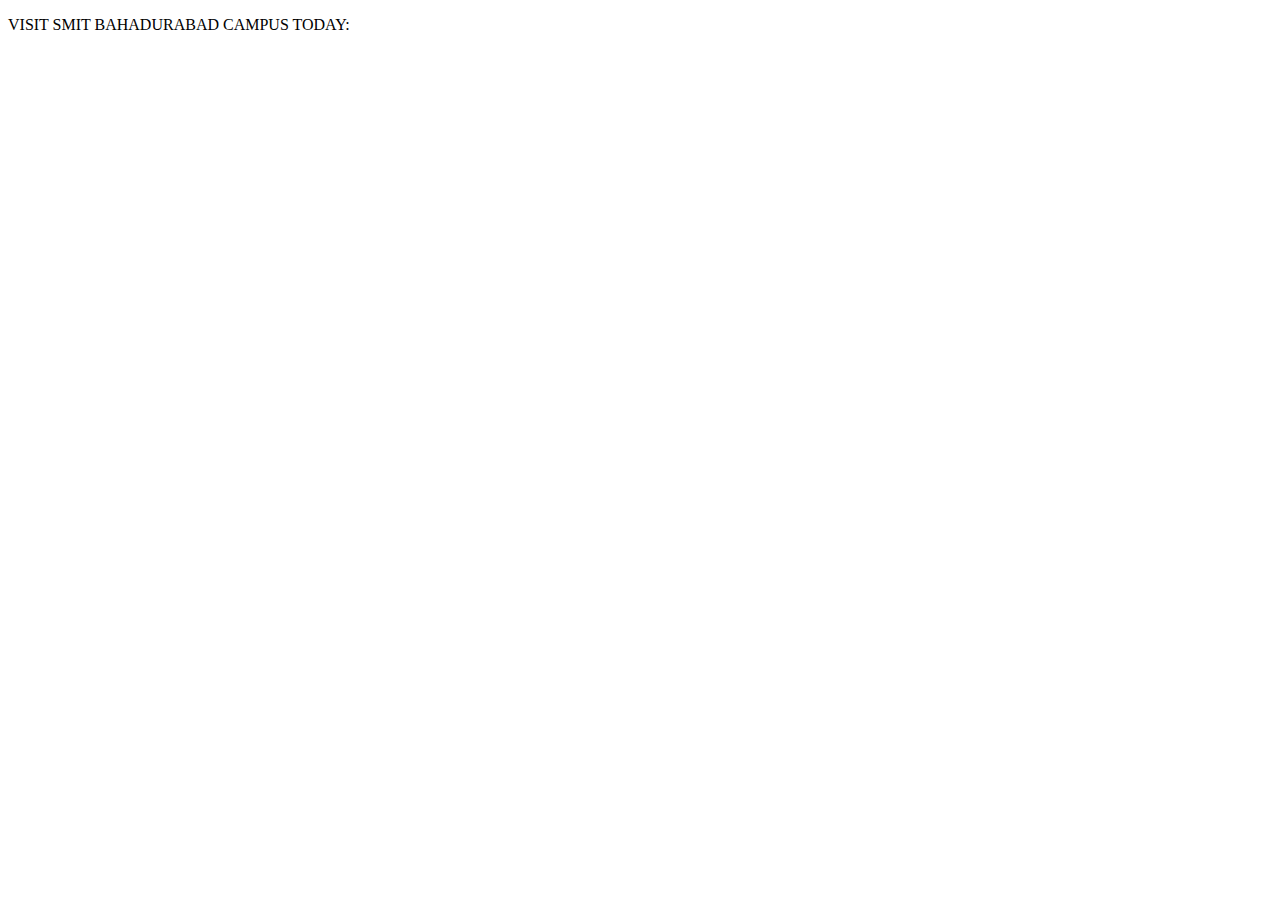
<file: index.html>
<!DOCTYPE html>
<html lang="en">

<head>
    <meta charset="UTF-8">
    <meta name="viewport" content="width=device-width, initial-scale=1.0">
    <title>SMIT LOCATION</title>
</head>

<body>
    <p>
        VISIT SMIT BAHADURABAD CAMPUS TODAY:
    </p>
    <iframe
        src="https://www.google.com/maps/embed?pb=!1m18!1m12!1m3!1d3619.441827974411!2d67.06466557391629!3d24.882906544361777!2m3!1f0!2f0!3f0!3m2!1i1024!2i768!4f13.1!3m3!1m2!1s0x3eb33faf17e3e713%3A0xc9e0560b08909aa2!2sSMIT%20Head%20Office%20Bahadurabad!5e0!3m2!1sen!2s!4v1762781641939!5m2!1sen!2s"
        width="600" height="450" style="border:0;" allowfullscreen="" loading="lazy"
        referrerpolicy="no-referrer-when-downgrade"></iframe>
</body>

</html>
</file>
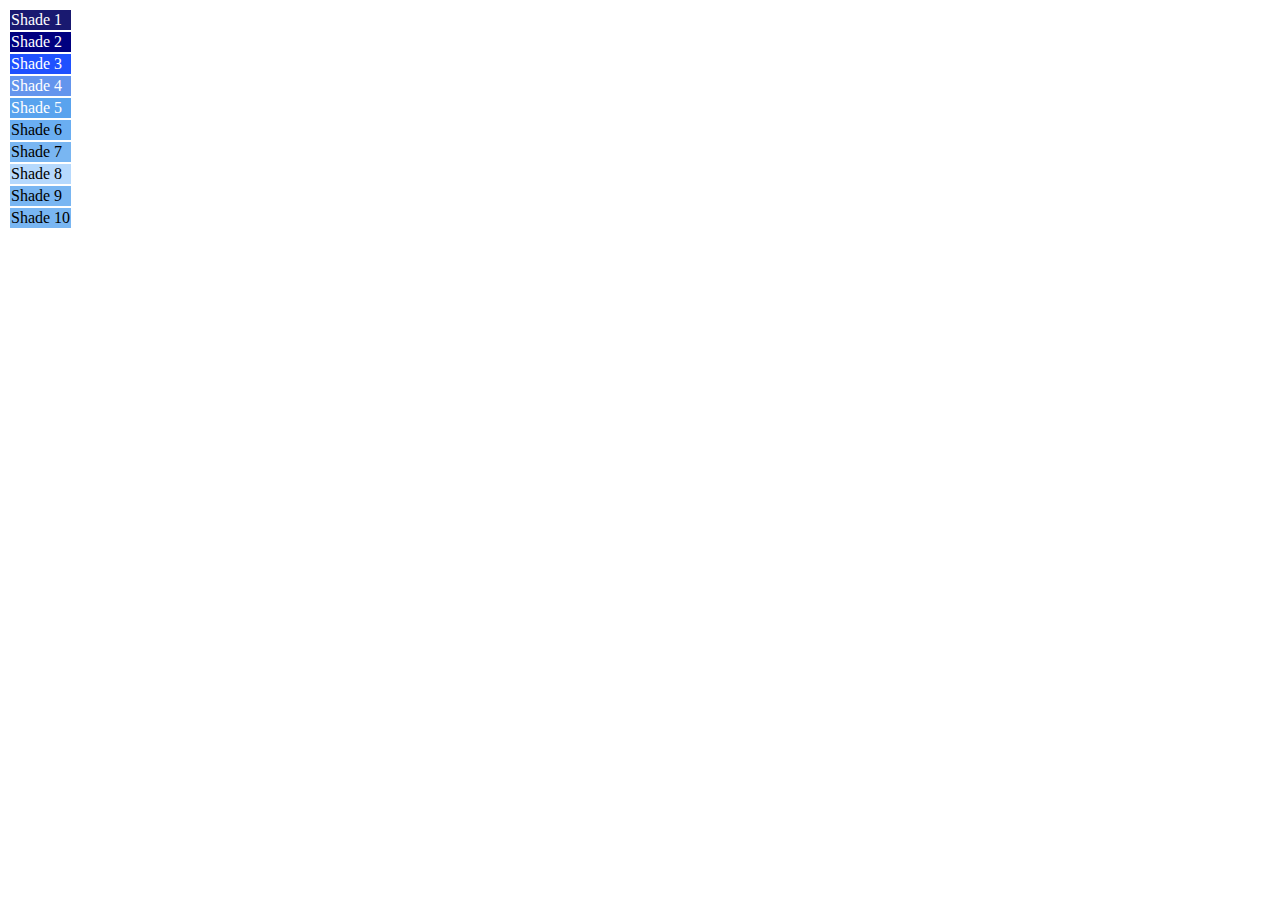
<file: style.html>
<!DOCTYPE html>
<html lang="en">

<head>
    <meta charset="UTF-8">
    <meta name="viewport" content="width=device-width, initial-scale=1.0">
    <title>Colour Shades Assingment</title>
    <link rel="stylesheet" href="style.css">
</head>

<body>
    <table>
        <tr>
            <td id="blue1">Shade 1</td>
        </tr>

        <tr>
            <td id="blue2">Shade 2</td>
        </tr>

        <tr>
            <td id="blue3">Shade 3</td>
        </tr>

        <tr>
            <td id="blue4">Shade 4</td>
        </tr>

        <tr>
            <td id="blue5">Shade 5</td>
        </tr>

        <tr>
            <td id="blue6">Shade 6</td>
        </tr>
        <tr>
            <td id="blue7">Shade 7</td>
        </tr>
        <tr>
            <td id="blue8">Shade 8</td>
        </tr>
        <tr>
            <td id="blue9">Shade 9</td>
        </tr>
        <tr>
            <td id="blue10">Shade 10</td>
        </tr>







    </table>
</body>

</html>
</file>
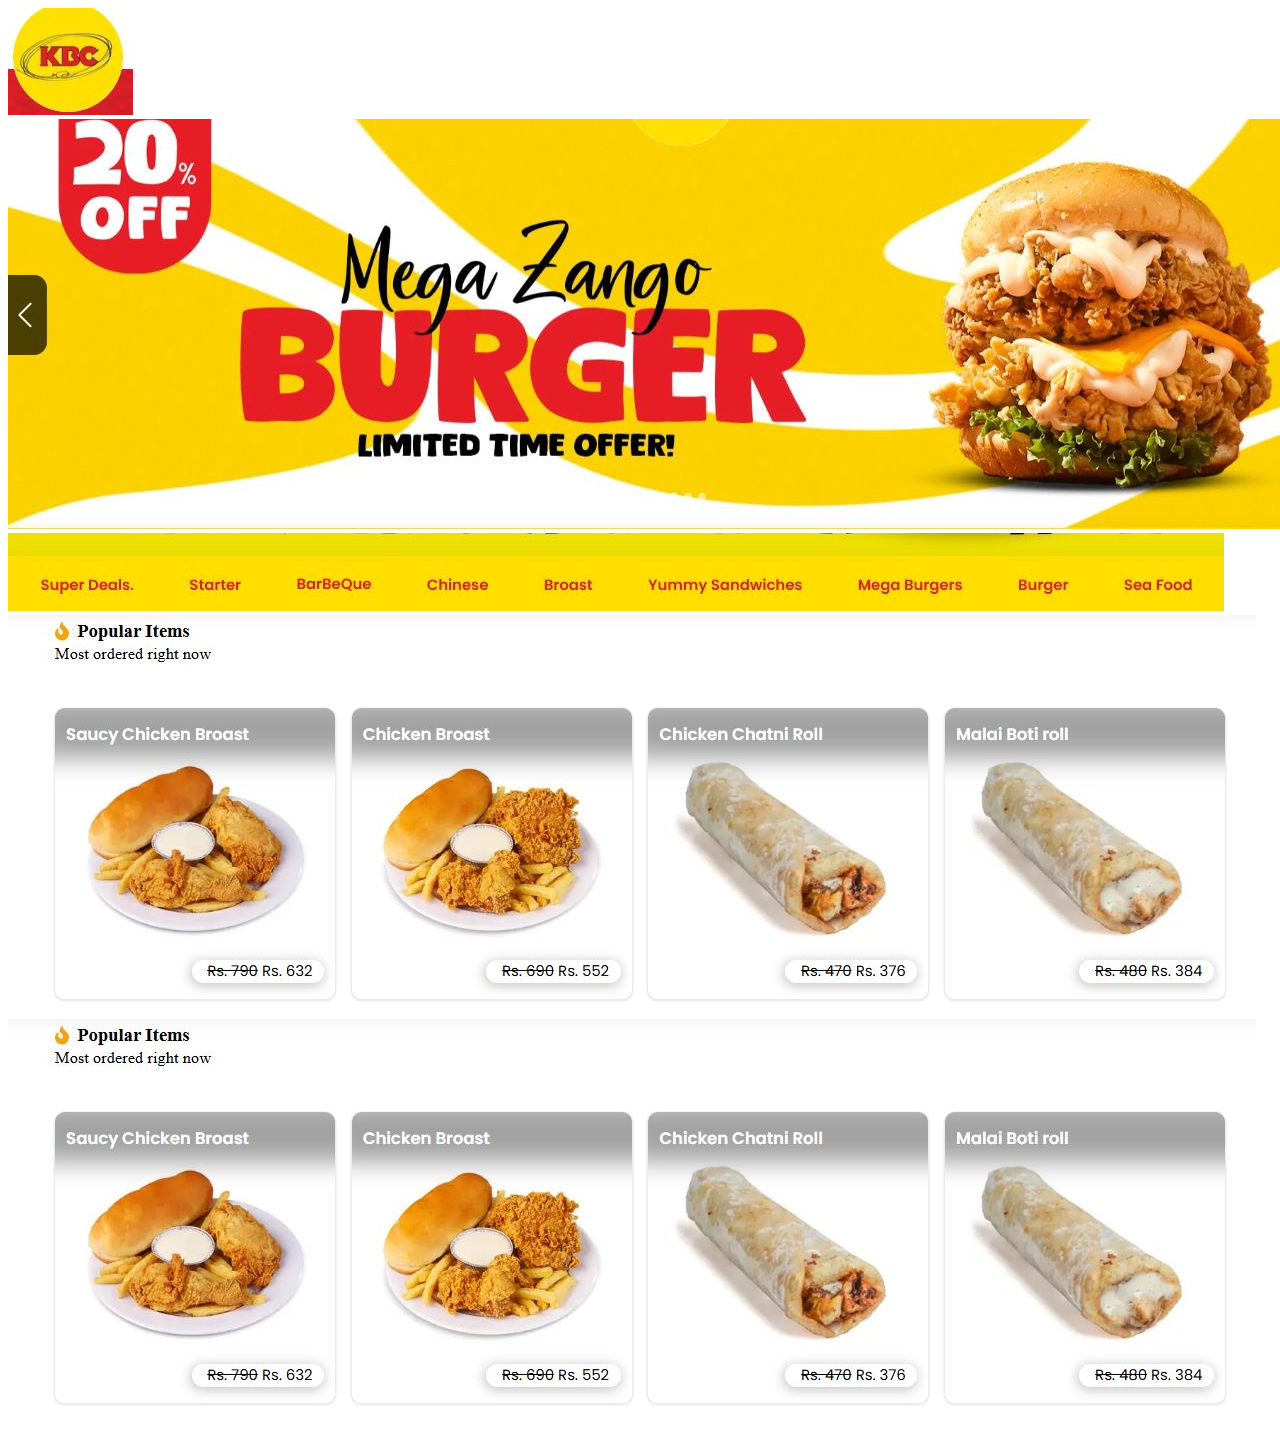
<file: stickybar/stickybar.html>
<!DOCTYPE html>
<html lang="en">
<head>
    <meta charset="UTF-8">
    <meta name="viewport" content="width=device-width, initial-scale=1.0">
    <title>Document</title>
    <link rel="stylesheet" href="./stickybar.css">
</head>
<body>
    <img class="logo" src="./logo.JPG">
    <img class="main" src="./main.JPG">
    <img class="nav" src="./nav bar.JPG">
    <img class="items" src="./items.JPG">
    <img class="items1" src="./items.JPG">
</body>
</html>
</file>
<file: style.css>
#blue1 {
    background-color: rgb(25, 25, 112);
     color: white;
}

#blue2 {
    background-color: rgb(0, 0, 128);
     color: white;
}

#blue3 {
    background-color: rgb(31, 81, 255);
    color: white;
}

#blue4 {
    background-color: rgb(100, 149, 237);
     color: white;
}

#blue5 {
    background-color: rgb(89, 163, 238);
     color: white;
}

#blue6 {
    background-color: rgb(106, 174, 242);
}

#blue7 {
    background-color: rgb(121, 182, 242);
}

#blue8 {
    background-color: rgb(182, 217, 253);
}

#blue9 {
    background-color: rgb(121, 182, 242);
}

#blue10 {
    background-color: rgb(121, 182, 242);
}
</file>
<file: stickybar/stickybar.css>
.nav {
    position: sticky;
    top: 0px;
}

.button {
    position: fixed;
    right: 10px;
    bottom: 10px;
    background-color: red;
    
}
</file>
